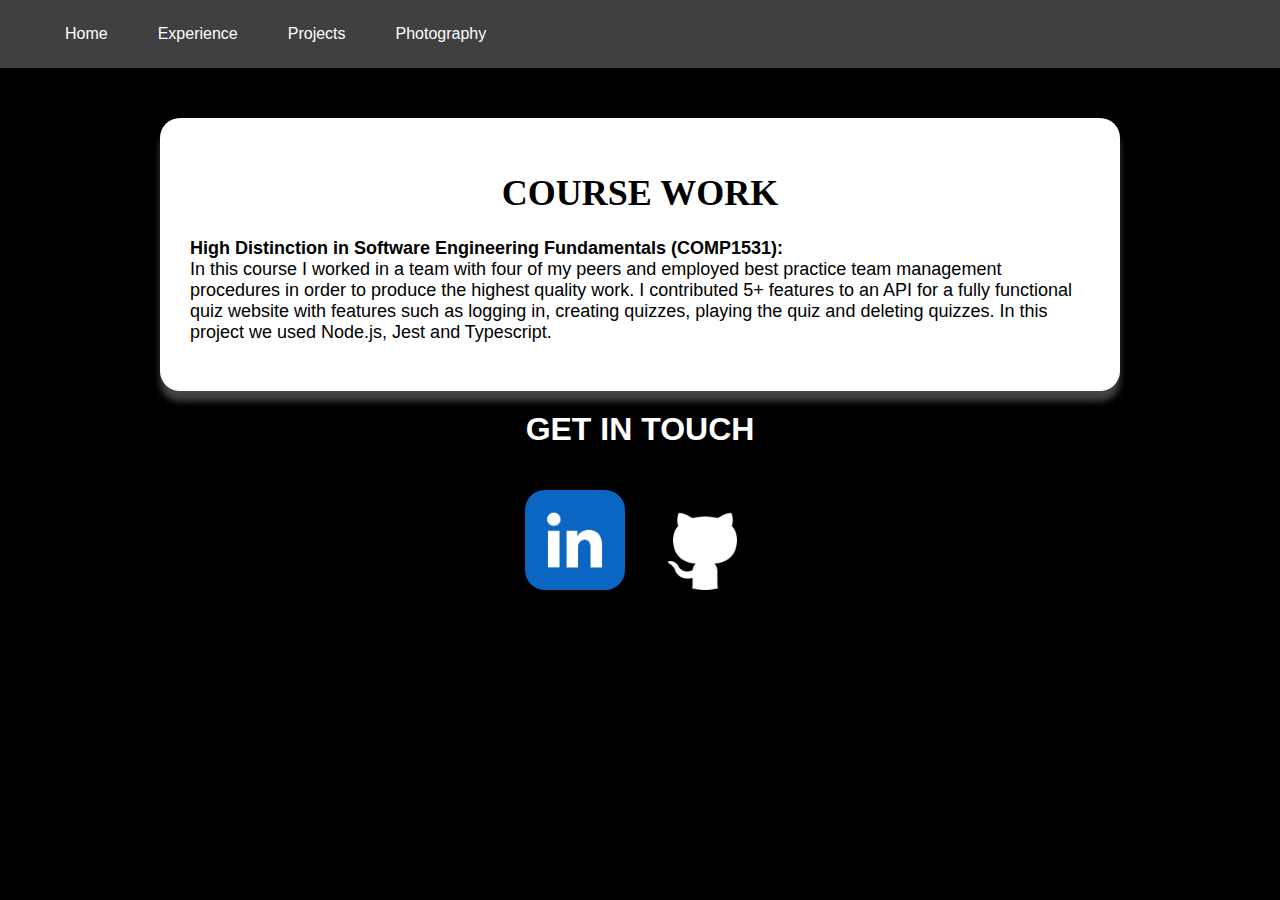
<file: experience.html>
<!DOCTYPE html>
<html lang="en">
<head>
  <meta charset="UTF-8">
  <meta name="viewport" content="width=device-width, initial-scale=1.0">
  <link rel="stylesheet" href="style.css">
  <title>Bryan Wen</title>
  <style>
body, html {
  height: 100%;
  margin: 0;
  background-color: black;
  color: white;
  font-family: Arial, Helvetica, sans-serif;
}

</style>
</head>

<div class="page_bar">
  <ul>
    <li><a href="index.html">Home</a></li>
    <li><a href="experience.html">Experience</a></li>
    <li><a href="projects.html">Projects</a></li>
    <li><a href="photography_pg.html">Photography</a></li>
  </ul>
</div>

<div class="experience-rectangle">
  <h1 class="section_header">COURSE WORK</h1>
  <p style="text-align: left;"><b>High Distinction in Software Engineering Fundamentals (COMP1531):</b> <br> In this course I worked in a team with four of my peers and employed best practice team management
    procedures in order to produce the highest quality work. I contributed 5+ features to an API for a fully functional quiz website with features such as logging in, creating quizzes, playing the quiz and deleting quizzes. In this project
    we used Node.js, Jest and Typescript.
  </p>
</div>

<div class="">
  <h1 style="text-align: center; margin-top: 20px;">GET IN TOUCH</h1>
</div>
<div class="social-bar">
    <a href="https://au.linkedin.com/in/bryan-w-b6819537b">
    <img src="linked_in.jpg" class= "rounded_edge" alt="Linkedin" width="100">
    </a>
    
    <a href="https://github.com/Y3N-Y3N">
    <img src="github_icon.png" class= "rounded_edge" alt="Linkedin" width="100">
    </a>
</div>

</body>
</html>
</file>
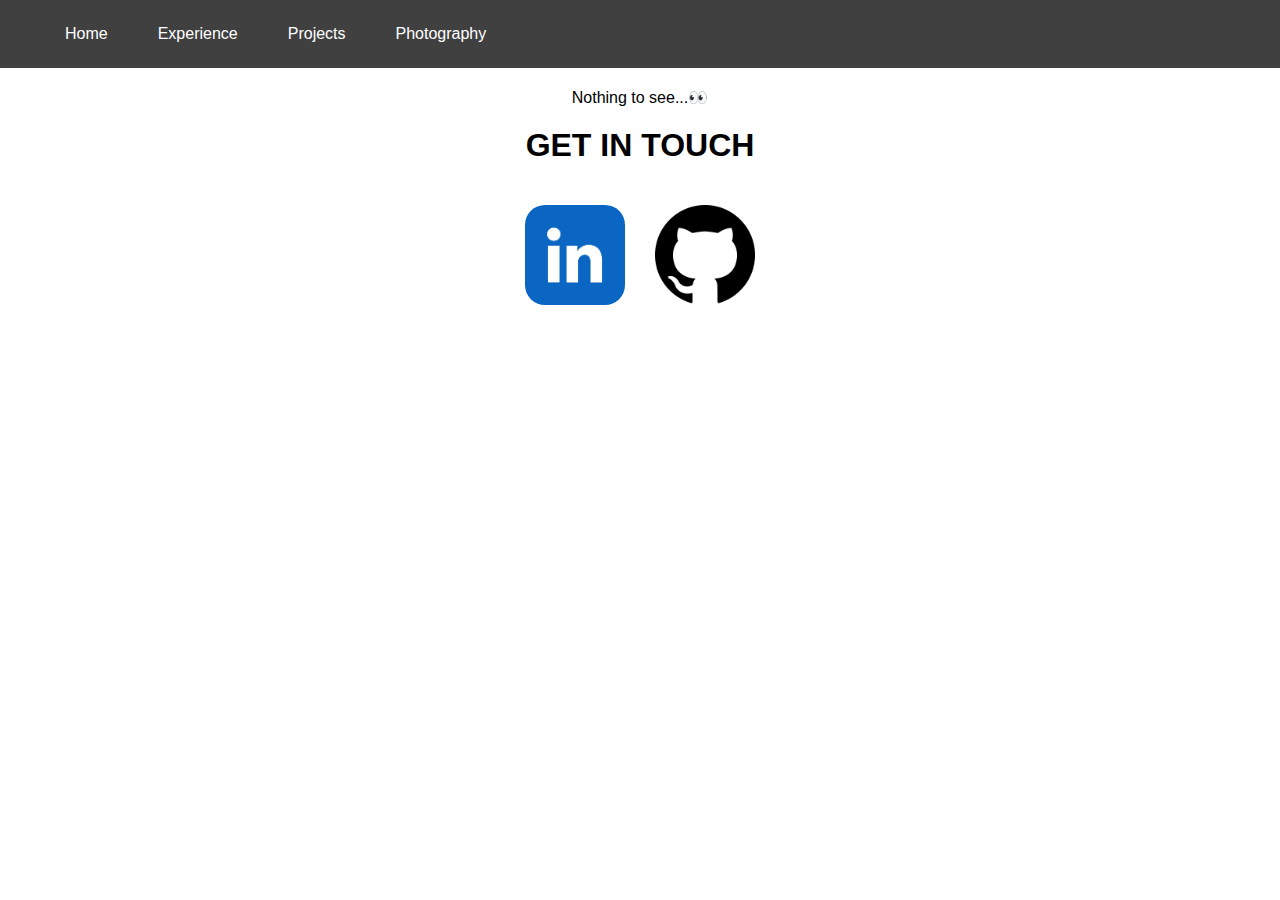
<file: projects.html>
<!DOCTYPE html>
<html lang="en">
<head>
  <meta charset="UTF-8">
  <meta name="viewport" content="width=device-width, initial-scale=1.0">
  <link rel="stylesheet" href="style.css">
  <title>Bryan Wen</title>
  <style>
body, html {
  height: 100%;
  margin: 0;
  font-family: Arial, Helvetica, sans-serif;
}

</style>
</head>

<div class="page_bar">
  <ul>
    <li><a href="index.html">Home</a></li>
    <li><a href="experience.html">Experience</a></li>
    <li><a href="projects.html">Projects</a></li>
    <li><a href="photography_pg.html">Photography</a></li>
  </ul>
</div>


<div class="">
  <p style="text-align: center; margin-top: 20px;">Nothing to see...👀</p1>
</div>

<div class="">
  <h1 style="text-align: center; margin-top: 20px;">GET IN TOUCH</h1>
</div>
<div class="social-bar">
    <a href="https://au.linkedin.com/in/bryan-w-b6819537b">
    <img src="linked_in.jpg" class= "rounded_edge" alt="Linkedin" width="100">
    </a>

    <a href="https://github.com/Y3N-Y3N">
    <img src="github_icon.png" class= "rounded_edge" alt="Linkedin" width="100">
    </a>
</div>

</body>
</html>
</file>
<file: style.css>
/* The text below the name*/
.description {
  font-family: "Lucida Console", "Courier New", monospace;
}

.square {
  width: 10000px;
  height: 500px;
  background-color: #d2d0d0;
}

.front-cover-image {
  background-image: linear-gradient(rgba(0, 0, 0, 0.5), rgba(0, 0, 0, 0.5)), url("photography_covers/lookin_up.png");
  height: 50%;
  background-position: center;
  background-repeat: no-repeat;
  background-size: cover;
  position: relative;
}

.hero-image {
  background-image: linear-gradient(rgba(0, 0, 0, 0.5), rgba(0, 0, 0, 0.5)), url("photography_covers/camera_face.jpg");
  height: 70%;
  background-position: center;
  background-repeat: no-repeat;
  background-size: cover;
  position: relative;
}

.nostalgia {
  background-image: url("photography_covers/kids\ playground.png");
  height: 70%;
  background-position: center;
  background-repeat: no-repeat;
  background-size: cover;
  position: relative;
}

.immigration {
  background-image: url("photography_covers/immigrant_cover.png");
  height: 70%;
  background-position: center;
  background-repeat: no-repeat;
  background-size: cover;
  position: relative;
}

.parramatta {
  background-image: url("photography_covers/parra_square.jpg");
  height: 70%;
  background-position: center;
  background-repeat: no-repeat;
  background-size: cover;
  position: relative;
  transition: all 0.3s ease;
}


.parramatta:hover, .immigration:hover, .nostalgia:hover {
  color: white;
  text-shadow: 0 0 10px white;
}

.hero-text {
  text-align: center;
  position: absolute;
  top: 50%;
  left: 50%;
  transform: translate(-50%, -50%);
  color: white;
  font-size: larger;
}

.hero-text button {
  border: none;
  outline: 0;
  display: inline-block;
  padding: 10px 25px;
  color: black;
  background-color: #ddd;
  text-align: center;
  cursor: pointer;
}

.hero-text button:hover {
  background-color: #555;
  color: white;
}

.about-me {
  padding: 60px 20px;
  background-color: #f4f4f4; 
}

.about-container {
  display: flex;
  align-items: flex-start;
  gap: 30px;
  max-width: 900px;
  margin: 0 auto;
  flex-wrap: nowrap; 
}

.about-text {
  flex: 1; 
  font-size: 18px;
  line-height: 1.6;
}

.page_bar ul{
  list-style-type: none;
  background-color: hsl(0, 0%, 25%);
  margin: 0px;
  overflow: hidden;
}

.page_bar a{
  text-decoration: none;
  display: block;
  padding: 25px;
  color: white;
  text-align: center;
}

.page_bar a:hover{
  background-color: hsl(0, 0%, 10%);
}
.page_bar li{
  float: left;
}


.rounded_edge {
  border-radius: 20px;
}

.social-bar {
  display: flex;
  justify-content: center;   
  gap: 30px;
  padding: 20px;   
}

.slideshow-container {
  max-width: 36%;
  position: relative;
  height: 600px;
}

.slideshow-container img {
  width: 100%;
  height: 100%;
  object-fit: cover;
  border-radius: 20px;
  overflow: hidden;
}

.slideshow-text-container {
  display: flex;               
  align-items: center;        
  justify-content: center;     
  gap: 50px;                   
  margin: 0 auto;           
}

.rounded-rectangle {
  display: flex;
  background-color: #ffffff; 
  color: rgb(0, 0, 0);
  width: 250px;             
  padding: 30px;
  border-radius: 20px;
  font-size: 18px;
  text-align: right;
  box-shadow: 0 10px 6px rgba(225, 225, 225, 0.3);
}


.experience-rectangle {
  background-color: #ffffff; 
  color: rgb(0, 0, 0);
  width: 900px;             
  padding: 30px;
  margin: 50px auto auto;
  border-radius: 20px;
  font-size: 18px;
  text-align: center;
  box-shadow: 0 10px 6px rgba(225, 225, 225, 0.3);
}

/* Hide the images by default */
.mySlides {
  display: none;
}

/* Next & previous buttons */
.prev, .next {
  cursor: pointer;
  top: 50%;
  width: auto;
  position: absolute;
  margin-top: -22px;
  padding: 16px;
  color: white;
  font-weight: bold;
  font-size: 18px;
  transition: 0.6s ease;
  border-radius: 0 3px 3px 0;
  user-select: none;
}

.prev {
  left: -60px;  
}

.next {
  right: -60px; 
}


.next {
  right: 0;
  border-radius: 3px 0 0 3px;
}

.prev:hover, .next:hover {
  background-color: rgba(0,0,0,0.8);
}


.text {
  color: #f2f2f2;
  font-size: 15px;
  padding: 8px 12px;
  position: absolute;
  bottom: 8px;
  width: 100%;
  text-align: center;
}


.numbertext {
  color: #f2f2f2;
  font-size: 12px;
  padding: 8px 12px;
  position: absolute;
  top: 0;
}


.dot {
  cursor: pointer;
  height: 15px;
  width: 15px;
  margin: 0 2px;
  background-color: #bbb;
  border-radius: 50%;
  display: inline-block;
  transition: background-color 0.6s ease;
}

.active, .dot:hover {
  background-color: #353535;
}


.fade {
  animation-name: fade;
  animation-duration: 1.5s;
}

.section_header {
  font-family: "Times New Roman", Times, sans-serif;
}

@keyframes fade {
  from {opacity: .4}
  to {opacity: 1}
}
</file>
